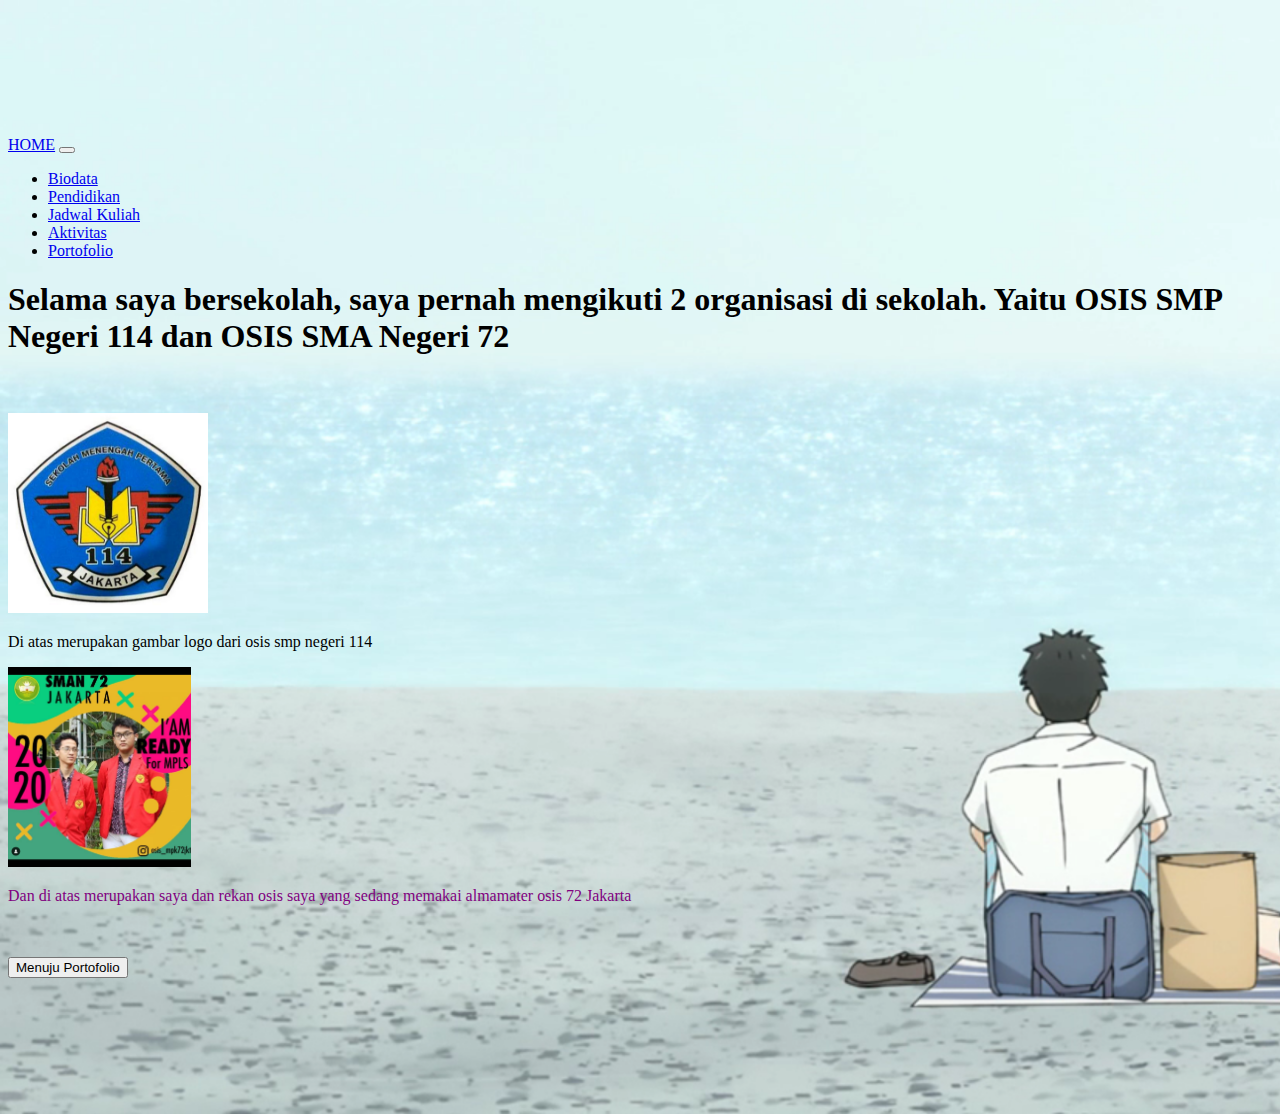
<file: docs/aktivitas.html>
<!DOCTYPE html>
<html lang="en">
<head>
    <meta charset="UTF-8">
    <meta http-equiv="X-UA-Compatible" content="IE=edge">
    <meta name="viewport" content="width=device-width, initial-scale=1.0">
    <title>Website Pribadi</title>
    <link href="https://cdn.jsdelivr.net/npm/bootstrap@5.0.2/dist/css/bootstrap.min.css" rel="stylesheet" integrity="sha384-EVSTQN3/azprG1Anm3QDgpJLIm9Nao0Yz1ztcQTwFspd3yD65VohhpuuCOmLASjC" crossorigin="anonymous">
    <link rel="stylesheet" href="style.css">
</head>
<body>
  <style>
    body{ 
      background-image:url(gambar.png); 
      background-size:cover; 
      padding-top: 10%; 
      padding-bottom: 10%;} 
    p{ color:white; }
    </style>
    <nav class="navbar navbar-expand-lg navbar-dark bg-dark shadow-lg fixed-top">
        <div class="container">
          <a class="navbar-brand" href="index.html">HOME</a>
          <button class="navbar-toggler" type="button" data-bs-toggle="collapse" data-bs-target="#navbarSupportedContent" aria-controls="navbarSupportedContent" aria-expanded="false" aria-label="Toggle navigation">
            <span class="navbar-toggler-icon"></span>
          </button>
          <div class="collapse navbar-collapse text-right" id="navbarSupportedContent">
            <ul class="navbar-nav ms-auto mb-2 mb-lg-0">
              <li class="nav-item">
                <a class="nav-link" href="biodata.html">Biodata</a>
              </li>
              <li class="nav-item">
                <a class="nav-link" href="pendidikan.html">Pendidikan</a>
              </li>
              <li class="nav-item">
                <a class="nav-link" href="jadwalkuliah.html">Jadwal Kuliah</a>
              </li>
              <li class="nav-item">
                <a class="nav-link" href="aktivitas.html">Aktivitas</a>
              </li>
              <li class="nav-item">
                <a class="nav-link" href="portofolio.html">Portofolio</a>
              </li>
            </ul>
          </div>
        </div>
      </nav>
      <div class="container text-center">
        <h1>Selama saya bersekolah, saya pernah mengikuti 2 organisasi di sekolah. Yaitu OSIS SMP Negeri 114 dan OSIS SMA Negeri 72</h1><br><br>
        <section class="jumbotron text-left">
    <div class="clearfix">
  <img src="osissmp.jpg" height="200px">
  <p><font color="black">Di atas merupakan gambar logo dari osis smp negeri 114</font></p>
  <div class="clearfix">
    <img src="osissma.png" height="200px">
    <p><font color="purple">Dan di atas merupakan saya dan rekan osis saya yang sedang memakai almamater osis 72 Jakarta</font></p>
    <br>
    <br>
    <div class="container-fluid banner">
      <div class="container text-center">
          <a href="portofolio.html">
              <button type="button" class="btn btn-danger btn-lg">Menuju Portofolio</button>
      </div>
    </div>
      <script src="https://cdn.jsdelivr.net/npm/bootstrap@5.0.2/dist/js/bootstrap.bundle.min.js" integrity="sha384-MrcW6ZMFYlzcLA8Nl+NtUVF0sA7MsXsP1UyJoMp4YLEuNSfAP+JcXn/tWtIaxVXM" crossorigin="anonymous"
    ></script>
</body>
</html>
</file>
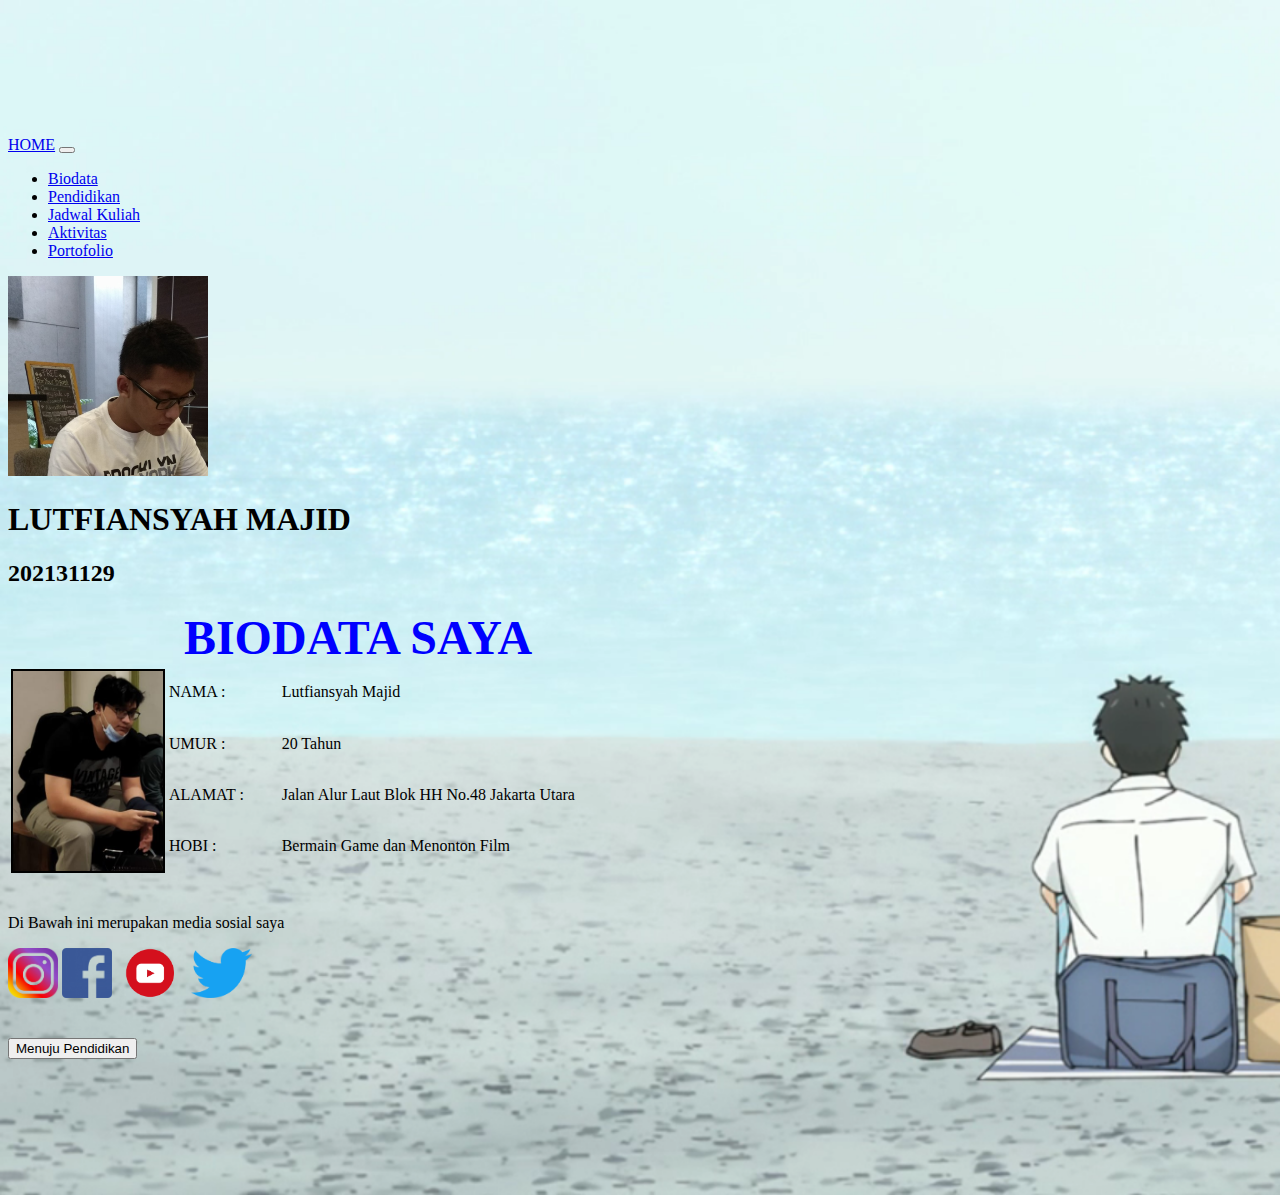
<file: docs/biodata.html>
<!DOCTYPE html>
<html lang="en">
<head>
    <meta charset="UTF-8">
    <meta http-equiv="X-UA-Compatible" content="IE=edge">
    <meta name="viewport" content="width=device-width, initial-scale=1.0">
    <title>Website Pribadi</title>
    <link href="https://cdn.jsdelivr.net/npm/bootstrap@5.0.2/dist/css/bootstrap.min.css" rel="stylesheet" integrity="sha384-EVSTQN3/azprG1Anm3QDgpJLIm9Nao0Yz1ztcQTwFspd3yD65VohhpuuCOmLASjC" crossorigin="anonymous">
    <link rel="stylesheet" href="style.css">
</head>
<body>
  <style>
    body{ 
      background:url(gambar.png); 
      background-size:cover; 
      padding-top: 10%; 
      padding-bottom: 10%;} 
    p{ color:white; }
    </style>
    <nav class="navbar navbar-expand-lg navbar-dark bg-dark shadow-lg fixed-top">
        <div class="container">
          <a class="navbar-brand" href="index.html">HOME</a>
          <button class="navbar-toggler" type="button" data-bs-toggle="collapse" data-bs-target="#navbarSupportedContent" aria-controls="navbarSupportedContent" aria-expanded="false" aria-label="Toggle navigation">
            <span class="navbar-toggler-icon"></span>
          </button>
          <div class="collapse navbar-collapse text-right" id="navbarSupportedContent">
            <ul class="navbar-nav ms-auto mb-2 mb-lg-0">
              <li class="nav-item">
                <a class="nav-link" href="biodata.html">Biodata</a>
              </li>
              <li class="nav-item">
                <a class="nav-link" href="pendidikan.html">Pendidikan</a>
              </li>
              <li class="nav-item">
                <a class="nav-link" href="jadwalkuliah.html">Jadwal Kuliah</a>
              </li>
              <li class="nav-item">
                <a class="nav-link" href="aktivitas.html">Aktivitas</a>
              </li>
              <li class="nav-item">
                <a class="nav-link" href="portofolio.html">Portofolio</a>
              </li>
            </ul>
          </div>
        </div>
      </nav>
      <script src="https://cdn.jsdelivr.net/npm/bootstrap@5.0.2/dist/js/bootstrap.bundle.min.js" integrity="sha384-MrcW6ZMFYlzcLA8Nl+NtUVF0sA7MsXsP1UyJoMp4YLEuNSfAP+JcXn/tWtIaxVXM" crossorigin="anonymous"
    ></script>
      <div class="container text-center"></div>
      <section class="jumbotron text-center">
        <div class="clearfix">
      <img src="diri.jpg" class="rounded-circle" height="200px">
      <h1 class="display-5 text-black">LUTFIANSYAH MAJID</h1>
      <h2 class="display-6 text-black">202131129</h2>
      <p class="lead"></p>
    </section>
    <table style="width: 700px;">
        <tr><td align="center" colspan="3"><font color="blue" size="20px">
        <b>BIODATA SAYA</b>
        </font></td></tr>
        <tr>
        <td rowspan="5" width="100px">
        <img src="diri2.jpg" width="150px" height="200px" border="2">
        </td>
        <td >NAMA : </td>
        <td> Lutfiansyah Majid </td>
        </tr>
        <tr>
        <td > UMUR : </td>
        <td> 20 Tahun </td>
        </tr>
        <tr>
        <td > ALAMAT : </td>
        <td> Jalan Alur Laut Blok HH No.48 Jakarta Utara </td>
        </tr>
        <tr>
        <td > HOBI : </td>
        <td> Bermain Game dan Menonton Film </td>
        </tr>
        <tr>
        <td></td>
        </tr>
        </table>
        <br>
        <p class="container text-center"><font color="black">Di Bawah ini merupakan media sosial saya</font></p>
        <section class="jumbotron text-center">
          <div class="clearfix">
        <a href="https://www.instagram.com/lutfiansyah_02/"><img src="insta.png" height="50px"></a>
        <a href="https://web.facebook.com/lutfi.blader/"><img src="facebook.png" height="50px"></a>
        <a href="https://www.youtube.com/channel/UCs8U_bbaxtQHuCAE4tRvQIw"><img src="yt.png" height="50px"></a>
        <a href="https://twitter.com/Lutfiansyah_02"><img src="twitter.png" height="50px"></a>
        <br>
        <br>
        <br>
        <div class="container-fluid banner">
          <div class="container text-center">
              <a href="pendidikan.html">
                  <button type="button" class="btn btn-danger btn-lg">Menuju Pendidikan</button>
          </div>
        </div>
      </body>
      </html>
</file>
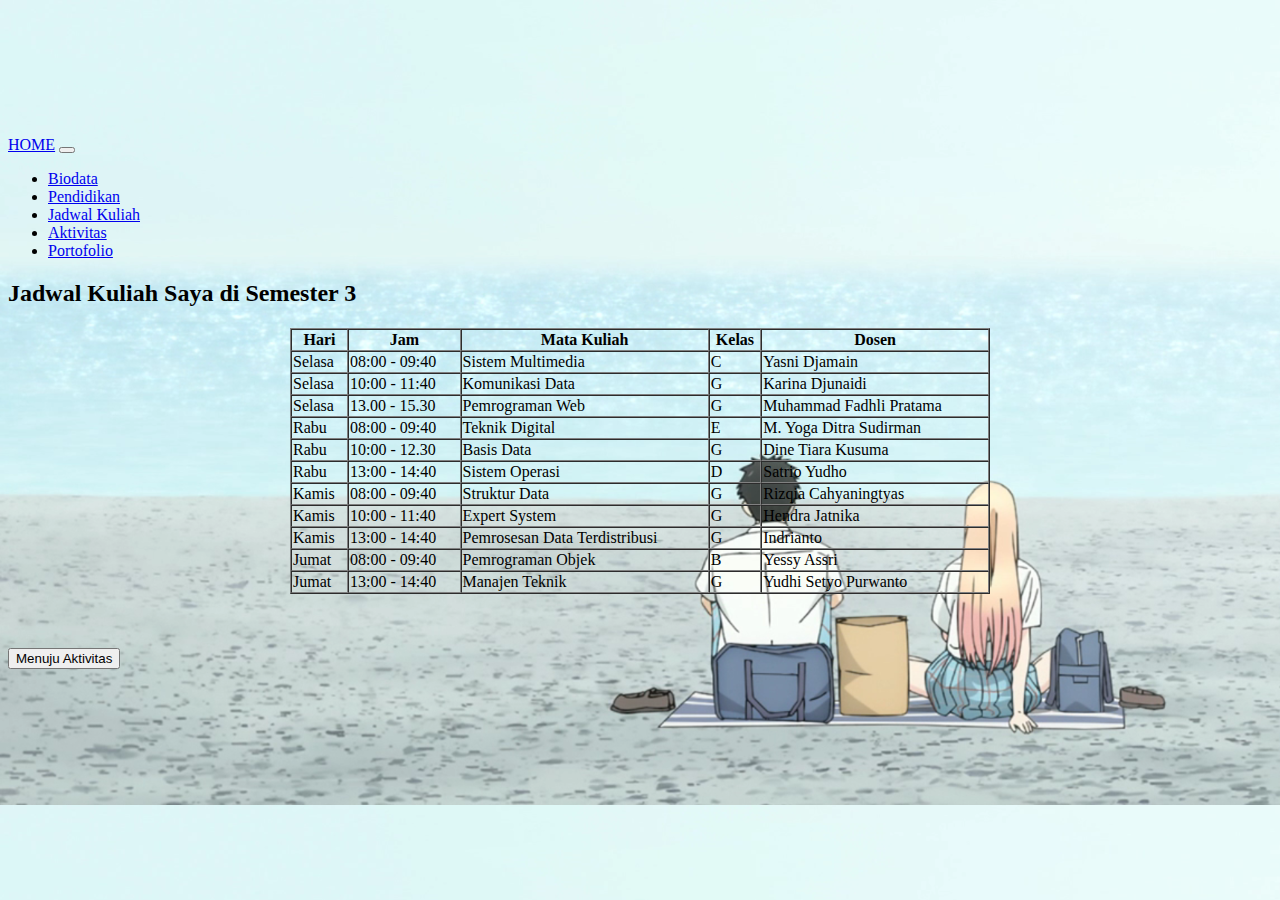
<file: docs/jadwalkuliah.html>
<!DOCTYPE html>
<html lang="en">
<head>
    <meta charset="UTF-8">
    <meta http-equiv="X-UA-Compatible" content="IE=edge">
    <meta name="viewport" content="width=device-width, initial-scale=1.0">
    <title>Website Pribadi</title>
    <link href="https://cdn.jsdelivr.net/npm/bootstrap@5.0.2/dist/css/bootstrap.min.css" rel="stylesheet" integrity="sha384-EVSTQN3/azprG1Anm3QDgpJLIm9Nao0Yz1ztcQTwFspd3yD65VohhpuuCOmLASjC" crossorigin="anonymous">
    <link rel="stylesheet" href="style.css">
</head>
<body>
  <style>
    body{ 
      background-image:url(gambar.png); 
      background-size:cover; 
      padding-top: 10%; 
      padding-bottom: 10%;} 
    p{ color:white; }
    </style>
    <nav class="navbar navbar-expand-lg navbar-dark bg-dark shadow-lg fixed-top">
        <div class="container">
          <a class="navbar-brand" href="index.html">HOME</a>
          <button class="navbar-toggler" type="button" data-bs-toggle="collapse" data-bs-target="#navbarSupportedContent" aria-controls="navbarSupportedContent" aria-expanded="false" aria-label="Toggle navigation">
            <span class="navbar-toggler-icon"></span>
          </button>
          <div class="collapse navbar-collapse text-right" id="navbarSupportedContent">
            <ul class="navbar-nav ms-auto mb-2 mb-lg-0">
              <li class="nav-item">
                <a class="nav-link" href="biodata.html">Biodata</a>
              </li>
              <li class="nav-item">
                <a class="nav-link" href="pendidikan.html">Pendidikan</a>
              </li>
              <li class="nav-item">
                <a class="nav-link" href="jadwalkuliah.html">Jadwal Kuliah</a>
              </li>
              <li class="nav-item">
                <a class="nav-link" href="aktivitas.html">Aktivitas</a>
              </li>
              <li class="nav-item">
                <a class="nav-link" href="portofolio.html">Portofolio</a>
              </li>
            </ul>
          </div>
        </div>
      </nav>
      <div class="container-fluid pt-5 pb-5 bg-light">
        <div class="container text-center">
          <h2 class="display-3" id="Jadwal">Jadwal Kuliah Saya di Semester 3</h2>
          <div class="row pt-4 gx-4 gy-4">
            <h1 align="center"></h1>
            <table border="1" width="700px" cellspacing="0" align="center">
              <thead>
                <tr>
                  <th>Hari</th>
                  <th>Jam</th>
                  <th>Mata Kuliah</th>
                  <th>Kelas</th>
                  <th>Dosen</th>
                </tr>
                <tbody>
                  <tr>
                    <td>Selasa</td>
                    <td>08:00 - 09:40</td>
                    <td>Sistem Multimedia</td>
                    <td>C</td>
                    <td>Yasni Djamain</td>
                  </tr>
                  <tr>
                    <td>Selasa</td>
                    <td>10:00 - 11:40</td>
                    <td>Komunikasi Data</td>
                    <td>G</td>
                    <td>Karina Djunaidi</td>
                  </tr><tr>
                    <td>Selasa</td>
                    <td>13.00 - 15.30</td>
                    <td>Pemrograman Web</td>
                    <td>G</td>
                    <td>Muhammad Fadhli Pratama</td>
                  </tr><tr>
                    <td>Rabu</td>
                    <td>08:00 - 09:40</td>
                    <td>Teknik Digital</td>
                    <td>E</td>
                    <td>M. Yoga Ditra Sudirman</td>
                  </tr><tr>
                    <td>Rabu</td>
                    <td>10:00 - 12.30</td>
                    <td>Basis Data</td>
                    <td>G</td>
                    <td>Dine Tiara Kusuma</td>
                  </tr><tr>
                    <td>Rabu</td>
                    <td>13:00 - 14:40</td>
                    <td>Sistem Operasi</td>
                    <td>D</td>
                    <td>Satrio Yudho</td>
                  </tr><tr>
                    <td>Kamis</td>
                    <td>08:00 - 09:40</td>
                    <td>Struktur Data</td>
                    <td>G</td>
                    <td>Rizqia Cahyaningtyas</td>
                  </tr><tr>
                    <td>Kamis</td>
                    <td>10:00 - 11:40</td>
                    <td>Expert System</td>
                    <td>G</td>
                    <td>Hendra Jatnika</td>
                  </tr><tr>
                    <td>Kamis</td>
                    <td>13:00 - 14:40</td>
                    <td>Pemrosesan Data Terdistribusi</td>
                    <td>G</td>
                    <td>Indrianto</td>
                  </tr><tr>
                    <td>Jumat</td>
                    <td>08:00 - 09:40</td>
                    <td>Pemrograman Objek</td>
                    <td>B</td>
                    <td>Yessy Assri</td>
                  </tr><tr>
                    <td>Jumat</td>
                    <td>13:00 - 14:40</td>
                    <td>Manajen Teknik</td>
                    <td>G</td>
                    <td>Yudhi Setyo Purwanto</td>
                  </tr>
                </tbody>
              </thead>
            </table>
          </div>
        </div>
      </div>
<br>
<br>
<div class="container-fluid banner">
  <div class="container text-center">
      <a href="aktivitas.html">
          <button type="button" class="btn btn-danger btn-lg">Menuju Aktivitas</button>
  </div>
</div>
      <script src="https://cdn.jsdelivr.net/npm/bootstrap@5.0.2/dist/js/bootstrap.bundle.min.js" integrity="sha384-MrcW6ZMFYlzcLA8Nl+NtUVF0sA7MsXsP1UyJoMp4YLEuNSfAP+JcXn/tWtIaxVXM" crossorigin="anonymous"
    ></script>
</body>
</html>
</file>
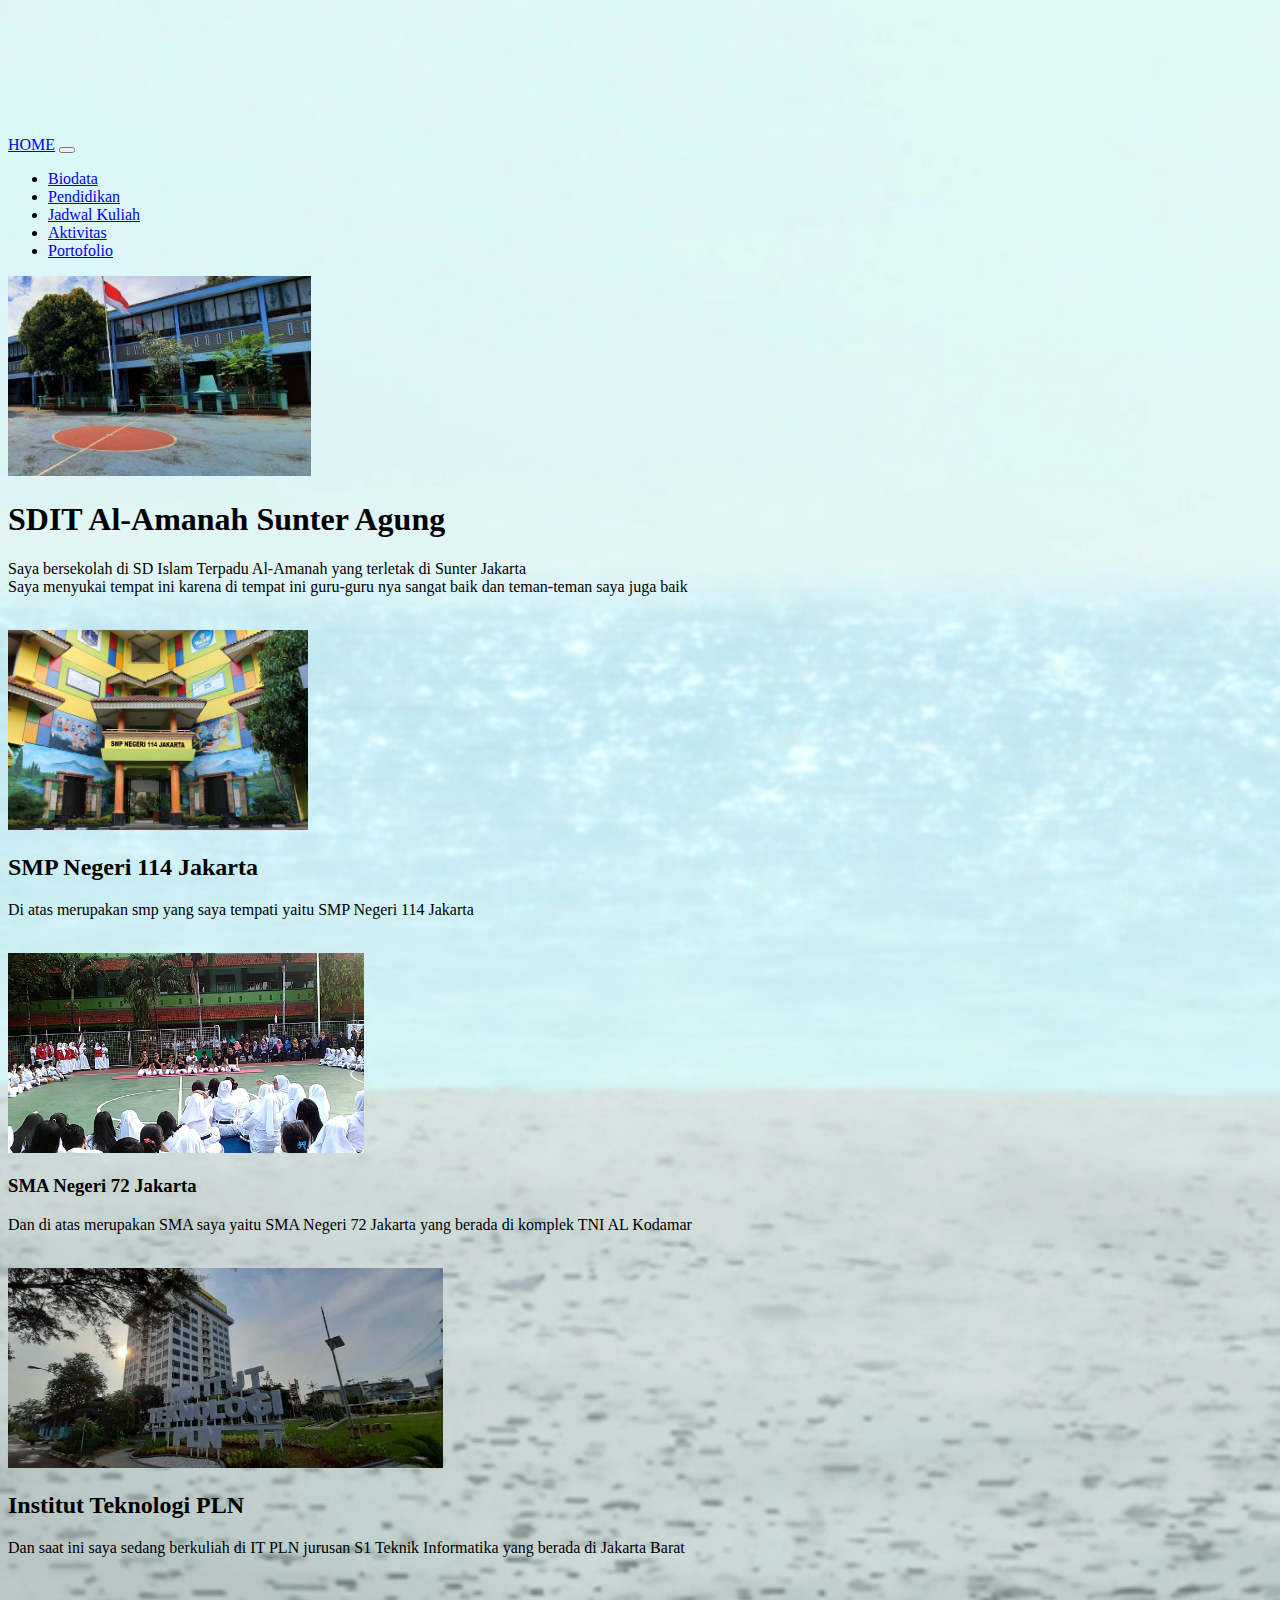
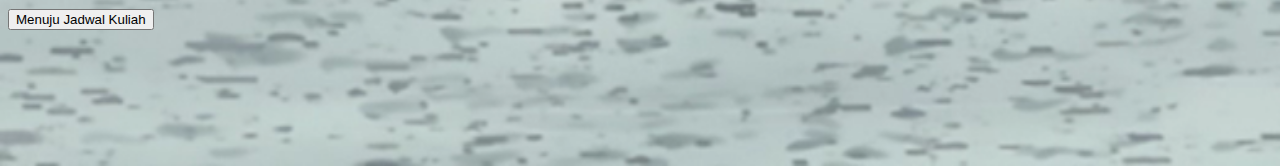
<file: docs/pendidikan.html>
<!DOCTYPE html>
<html lang="en">
<head>
    <meta charset="UTF-8">
    <meta http-equiv="X-UA-Compatible" content="IE=edge">
    <meta name="viewport" content="width=device-width, initial-scale=1.0">
    <title>Website Pribadi</title>
    <link href="https://cdn.jsdelivr.net/npm/bootstrap@5.0.2/dist/css/bootstrap.min.css" rel="stylesheet" integrity="sha384-EVSTQN3/azprG1Anm3QDgpJLIm9Nao0Yz1ztcQTwFspd3yD65VohhpuuCOmLASjC" crossorigin="anonymous">
    <link rel="stylesheet" href="style.css">
</head>
<body>
  <style>
    body{ 
      background-image:url(gambar.png); 
      background-size:cover; 
      padding-top: 10%; 
      padding-bottom: 10%;} 
    p{ color:white; }
    </style>
    <nav class="navbar navbar-expand-lg navbar-dark bg-dark shadow-lg fixed-top">
        <div class="container">
          <a class="navbar-brand" href="index.html">HOME</a>
          <button class="navbar-toggler" type="button" data-bs-toggle="collapse" data-bs-target="#navbarSupportedContent" aria-controls="navbarSupportedContent" aria-expanded="false" aria-label="Toggle navigation">
            <span class="navbar-toggler-icon"></span>
          </button>
          <div class="collapse navbar-collapse text-right" id="navbarSupportedContent">
            <ul class="navbar-nav ms-auto mb-2 mb-lg-0">
              <li class="nav-item">
                <a class="nav-link" href="biodata.html">Biodata</a>
              </li>
              <li class="nav-item">
                <a class="nav-link" href="pendidikan.html">Pendidikan</a>
              </li>
              <li class="nav-item">
                <a class="nav-link" href="jadwalkuliah.html">Jadwal Kuliah</a>
              </li>
              <li class="nav-item">
                <a class="nav-link" href="aktivitas.html">Aktivitas</a>
              </li>
              <li class="nav-item">
                <a class="nav-link" href="portofolio.html">Portofolio</a>
              </li>
            </ul>
          </div>
        </div>
      </nav>
      <div class="container text-center">
        <section class="jumbotron text-left">
    <div class="clearfix">
  <img src="SD1.jpg" height="200px">
  <h1>SDIT Al-Amanah Sunter Agung</h1>
  <p><font color="black">Saya bersekolah di SD Islam Terpadu Al-Amanah yang terletak di Sunter Jakarta<br>Saya menyukai tempat ini karena di tempat ini guru-guru nya sangat baik dan teman-teman saya juga baik <br><br></font></p>
  <section class="jumbotron text-left">
    <div class="clearfix">
  <img src="smp.jpg" height="200px">
  <h2>SMP Negeri 114 Jakarta</h2>
  <p><font color="black">Di atas merupakan smp yang saya tempati yaitu SMP Negeri 114 Jakarta<br><br></font></p>
  <section class="jumbotron text-left">
    <div class="clearfix">
  <img src="sma.jpg" height="200px">
  <h3>SMA Negeri 72 Jakarta</h3>
  <p><font color="black">Dan di atas merupakan SMA saya yaitu SMA Negeri 72 Jakarta yang berada di komplek TNI AL Kodamar<br><br></font></p>
  <section class="jumbotron text-left">
    <div class="clearfix">
  <img src="kuliah.jpg" height="200px">
  <h2>Institut Teknologi PLN</h2>
  <p><font color="black">Dan saat ini saya sedang berkuliah di IT PLN jurusan S1 Teknik Informatika yang berada di Jakarta Barat</font></p>
</div>
<br>
<br>
<div class="container-fluid banner">
  <div class="container text-center">
      <a href="jadwalkuliah.html">
          <button type="button" class="btn btn-danger btn-lg">Menuju Jadwal Kuliah</button>
  </div>
</div>
      <script src="https://cdn.jsdelivr.net/npm/bootstrap@5.0.2/dist/js/bootstrap.bundle.min.js" integrity="sha384-MrcW6ZMFYlzcLA8Nl+NtUVF0sA7MsXsP1UyJoMp4YLEuNSfAP+JcXn/tWtIaxVXM" crossorigin="anonymous"
    ></script>
</body>
</html>
</file>
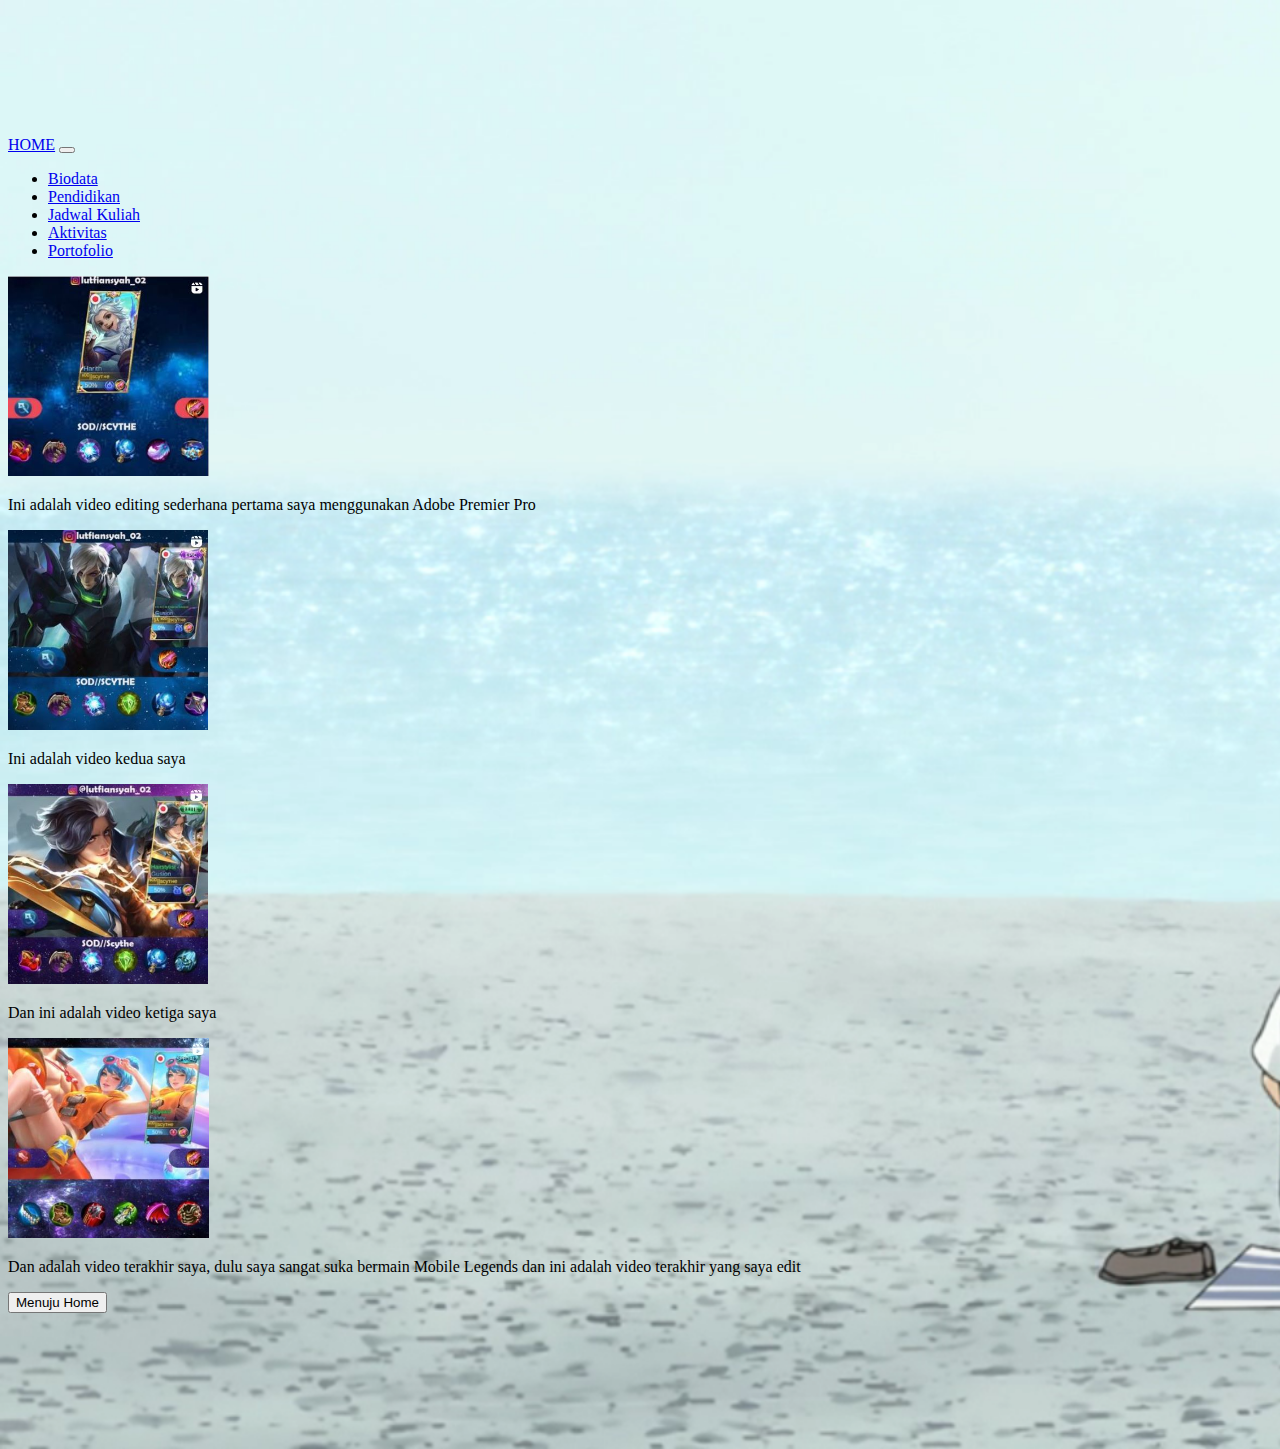
<file: docs/portofolio.html>
<!DOCTYPE html>
<html lang="en">
<head>
    <meta charset="UTF-8">
    <meta http-equiv="X-UA-Compatible" content="IE=edge">
    <meta name="viewport" content="width=device-width, initial-scale=1.0">
    <title>Website Pribadi</title>
    <link href="https://cdn.jsdelivr.net/npm/bootstrap@5.0.2/dist/css/bootstrap.min.css" rel="stylesheet" integrity="sha384-EVSTQN3/azprG1Anm3QDgpJLIm9Nao0Yz1ztcQTwFspd3yD65VohhpuuCOmLASjC" crossorigin="anonymous">
    <link rel="stylesheet" href="style.css">
</head>
<body>
  <style>
    body{ 
      background-image:url(gambar.png); 
      background-size:cover; 
      padding-top: 10%; 
      padding-bottom: 10%;} 
    p{ color:white; }
    </style>
    <nav class="navbar navbar-expand-lg navbar-dark bg-dark shadow-lg fixed-top">
        <div class="container">
          <a class="navbar-brand" href="index.html">HOME</a>
          <button class="navbar-toggler" type="button" data-bs-toggle="collapse" data-bs-target="#navbarSupportedContent" aria-controls="navbarSupportedContent" aria-expanded="false" aria-label="Toggle navigation">
            <span class="navbar-toggler-icon"></span>
          </button>
          <div class="collapse navbar-collapse text-right" id="navbarSupportedContent">
            <ul class="navbar-nav ms-auto mb-2 mb-lg-0">
              <li class="nav-item">
                <a class="nav-link" href="biodata.html">Biodata</a>
              </li>
              <li class="nav-item">
                <a class="nav-link" href="pendidikan.html">Pendidikan</a>
              </li>
              <li class="nav-item">
                <a class="nav-link" href="jadwalkuliah.html">Jadwal Kuliah</a>
              </li>
              <li class="nav-item">
                <a class="nav-link" href="aktivitas.html">Aktivitas</a>
              </li>
              <li class="nav-item">
                <a class="nav-link" href="portofolio.html">Portofolio</a>
              </li>
            </ul>
          </div>
        </div>
      </nav>
      <section class="jumbotron text-center">
        <div class="clearfix">
      <a href="https://www.instagram.com/p/BzFPbGQl82R1EuJ7_-p6B11CdXIjNEQFxnZfUA0/"><img src="harith.jpg" height="200px"></a>
      <p><font color="black">Ini adalah video editing sederhana pertama saya menggunakan Adobe Premier Pro</font></p>
      <section class="jumbotron text-center">
        <div class="clearfix">
      <a href="https://www.instagram.com/p/B0GiQbGl6atLi4Jnnh4RdCqKSXpqiqFeJnBVQc0/"><img src="venom.jpg" height="200px"></a>
      <p><font color="black">Ini adalah video kedua saya</font></p>
      <section class="jumbotron text-center">
        <div class="clearfix">
      <a href="https://www.instagram.com/p/B16h6JOl0yHIjKEozK9NITIpAvLeghfQcF9eCk0/"><img src="gunting.jpg" height="200px"></a>
      <p><font color="black">Dan ini adalah video ketiga saya</font></p>
      <section class="jumbotron text-center">
        <div class="clearfix">
      <a href="https://www.instagram.com/p/B3W69BhlgWVJYPu07o90nURew6cVV_Q9qxO51g0/"><img src="fanny.jpg" height="200px"></a>
      <p><font color="black">Dan adalah video terakhir saya, dulu saya sangat suka bermain Mobile Legends dan ini adalah video terakhir yang saya edit</font></p>
      <div class="container-fluid banner">
        <div class="container text-center">
            <a href="index.html">
                <button type="button" class="btn btn-danger btn-lg">Menuju Home</button>
        </div>
      </div>
      <script src="https://cdn.jsdelivr.net/npm/bootstrap@5.0.2/dist/js/bootstrap.bundle.min.js" integrity="sha384-MrcW6ZMFYlzcLA8Nl+NtUVF0sA7MsXsP1UyJoMp4YLEuNSfAP+JcXn/tWtIaxVXM" crossorigin="anonymous"
    ></script>
</body>
</html>
</file>
<file: docs/style.css>
.background {
    background:url(image/gambar.png);
    background-size:cover; 
      padding-top: 10%; 
      padding-bottom: 10%;
}
</file>
